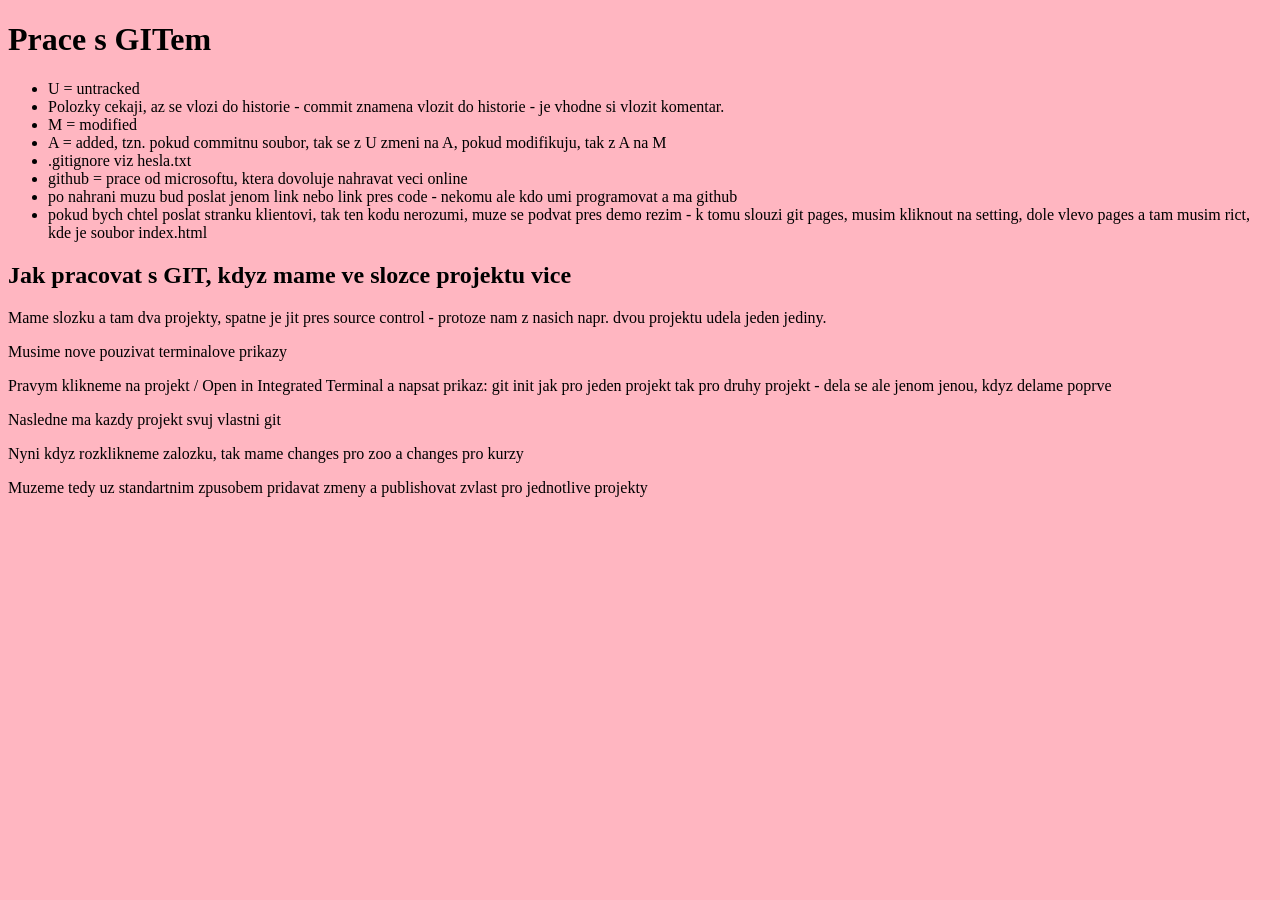
<file: index.html>
<!DOCTYPE html>
<html lang="en">
<head>
	<meta charset="UTF-8">
	<meta name="viewport" content="width=device-width, initial-scale=1.0">
	<title>Document</title>
	<link rel="stylesheet" href="./css/style.css">
</head>
<body>
	<h1>Prace s GITem</h1>

	<ul>
		<li>U = untracked</li>

		<li>Polozky cekaji, az se vlozi do historie - commit znamena vlozit do historie - je vhodne si vlozit komentar.</li>

		<li>M = modified</li>

		<li>A = added, tzn. pokud commitnu soubor, tak se z U zmeni na A, pokud modifikuju, tak z A na M</li>

		<li>.gitignore viz hesla.txt</li>

		<li>github = prace od microsoftu, ktera dovoluje nahravat veci online</li>

		<li>po nahrani muzu bud poslat jenom link nebo link pres code - nekomu ale kdo umi programovat a ma github</li>
		<li>pokud bych chtel poslat stranku klientovi, tak ten kodu nerozumi, muze se podvat pres demo rezim - k tomu slouzi git pages, musim kliknout na setting, dole vlevo pages a tam musim rict, kde je soubor index.html</li>
		
	</ul>

	<h2>Jak pracovat s GIT, kdyz mame ve slozce projektu vice</h2>

	<p>Mame slozku a tam dva projekty, spatne je jit pres source control - protoze nam z nasich napr. dvou projektu udela jeden jediny.</p>
	<p>Musime nove pouzivat terminalove prikazy</p>
	<p>Pravym klikneme na projekt / Open in Integrated Terminal a napsat prikaz: git init jak pro jeden projekt tak pro druhy projekt - dela se ale jenom jenou, kdyz delame poprve</p>
	<p>Nasledne ma kazdy projekt svuj vlastni git</p>
	<p>Nyni kdyz rozklikneme zalozku, tak mame changes pro zoo a changes pro kurzy</p>
	<p>Muzeme tedy uz standartnim zpusobem pridavat zmeny a publishovat zvlast pro jednotlive projekty</p>

</body>
</html>
</file>
<file: css/style.css>
body {
	background: lightpink;
}
</file>
